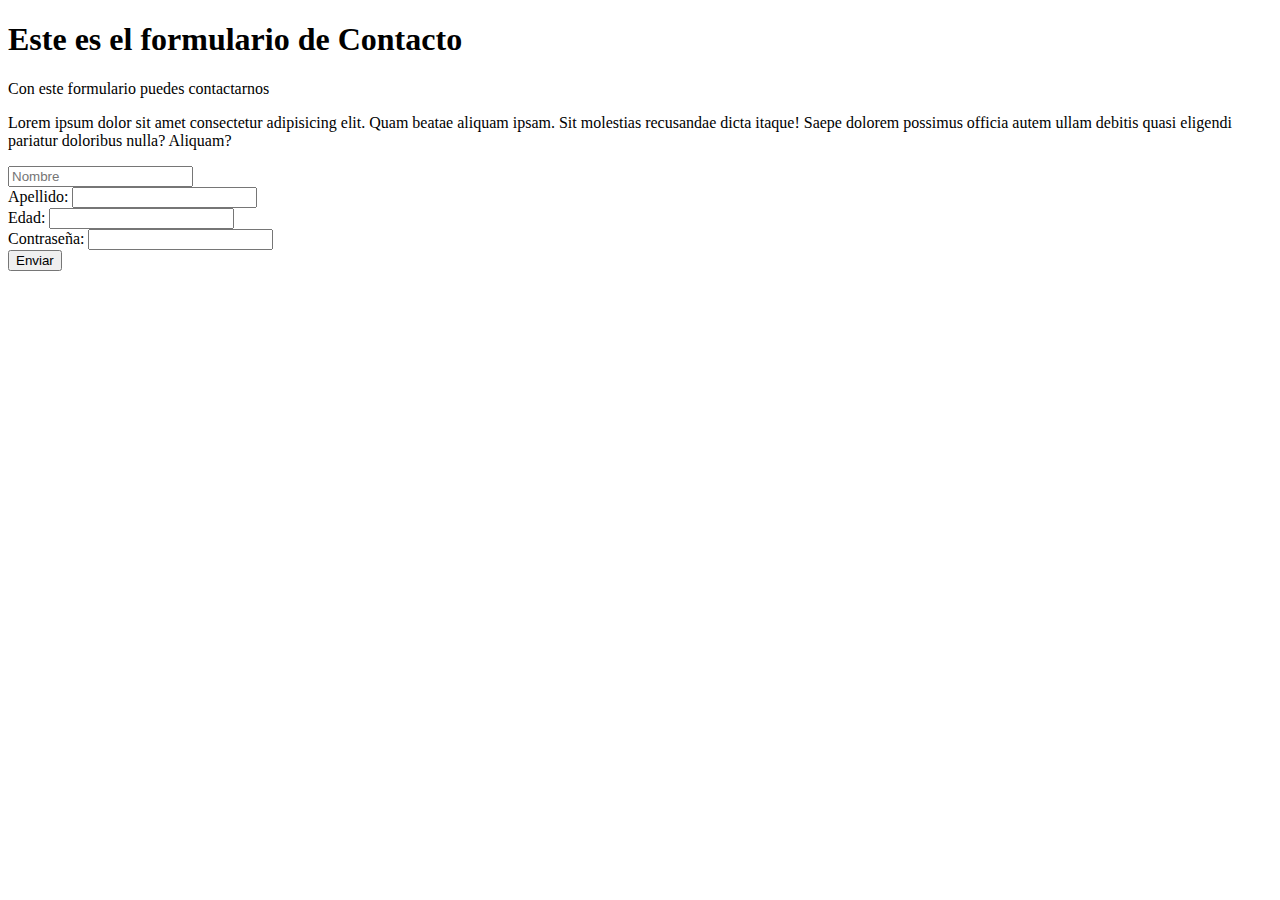
<file: _CarpetaHenry_/Contacto.html>
<!DOCTYPE html>
<html lang="en">
<head>
    <meta charset="UTF-8">
    <meta name="viewport" content="width=device-width, initial-scale=1.0">
    <title>Document</title>
</head>
<body>
    <header>
        <h1>Este es el formulario de Contacto</h1>
    </header>
    <main>
        <div>
            <p>Con este formulario puedes contactarnos</p>
            <p>Lorem ipsum dolor sit amet consectetur adipisicing elit. Quam beatae aliquam ipsam. Sit molestias recusandae dicta itaque! Saepe dolorem possimus officia autem ullam debitis quasi eligendi pariatur doloribus nulla? Aliquam?</p>
        </div>
        <form action="">
            <div>
                <input type="text" name="Nombre" placeholder="Nombre">
            </div>
            <div>
                <label for="Apellido">Apellido: <label>
                <input type="text" name="Apellido">
            </div>
            <div>
                <label for="Edad">Edad: </abel>
                <input type="number" name="Edad">
            </div>
            <div>
                <label for="Contraseña">Contraseña: </label>
                <input type="password" name="Contraseña">
            </div>
            <button>Enviar</button>


        </form>
    </main>
</body>
</html>
</file>
